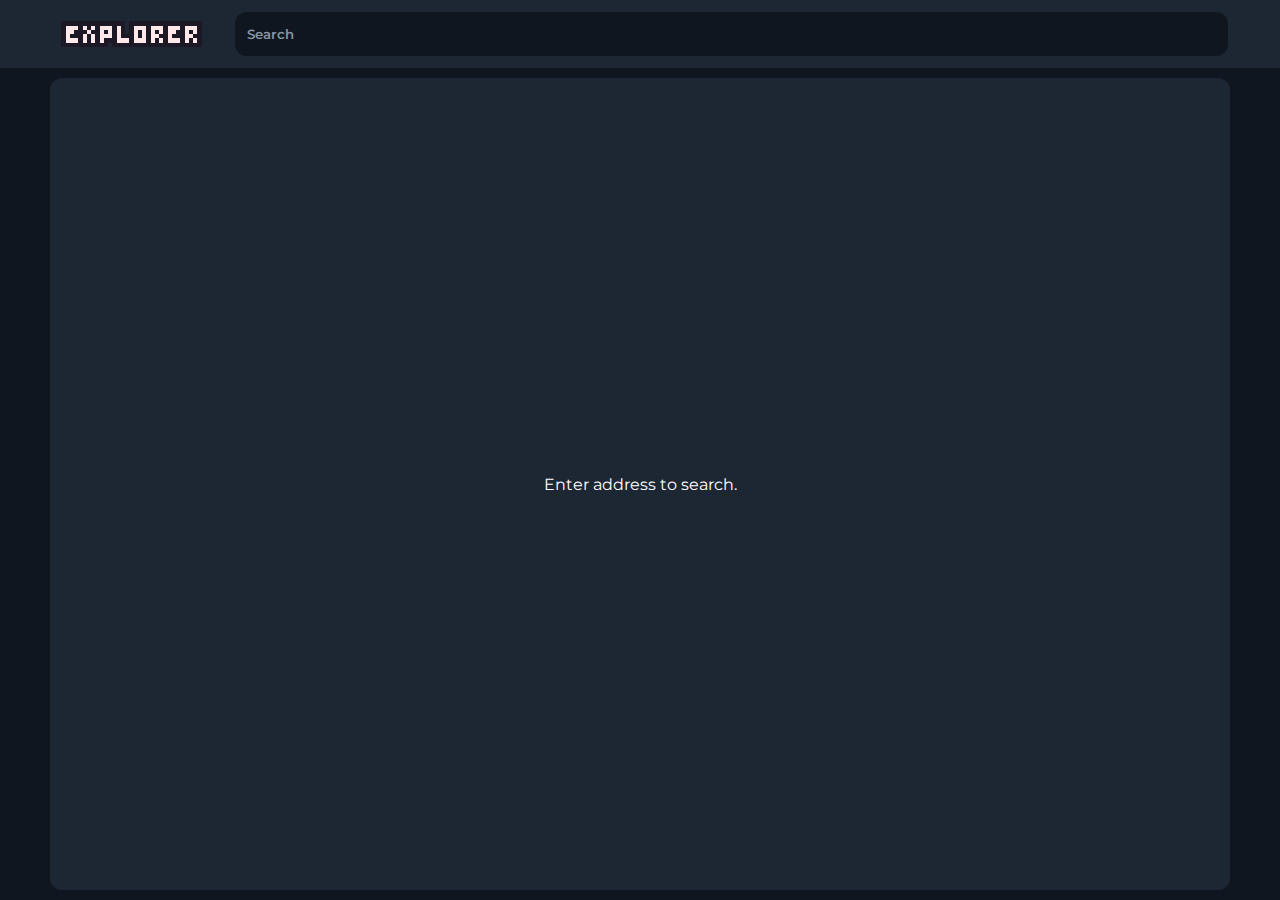
<file: index.html>
<!DOCTYPE html>
<html lang="en">
<head>
  <base href="./assets/">
  <meta charset="UTF-8">
  <meta name="viewport" content="width=device-width, initial-scale=1.0, maximum-scale=1.0">
  <meta name="theme-color" content="#10161f">
  <link rel="icon" href="./img/icon.png">
  <link rel="stylesheet" href="./css/style.css">
  <title>Explorer</title>
</head>
<body>
  <div class="header">
    <div class="content">
      <div class="logo"><img src="./img/header.png" class="pixelated"></div>
      <input type="text" id="address_input" placeholder="Search">
    </div>
  </div>
  <div class="explorer">
    <div class="content">
      <div class="text">
        Enter address to search.
      </div>
    </div>
  </div>
  <div class="footer" hidden>
    <div class="content">
    </div>
  </div>
</body>
<script src="./js/explorer.js"></script>
<script src="./js/main.js"></script>
</html>
</file>
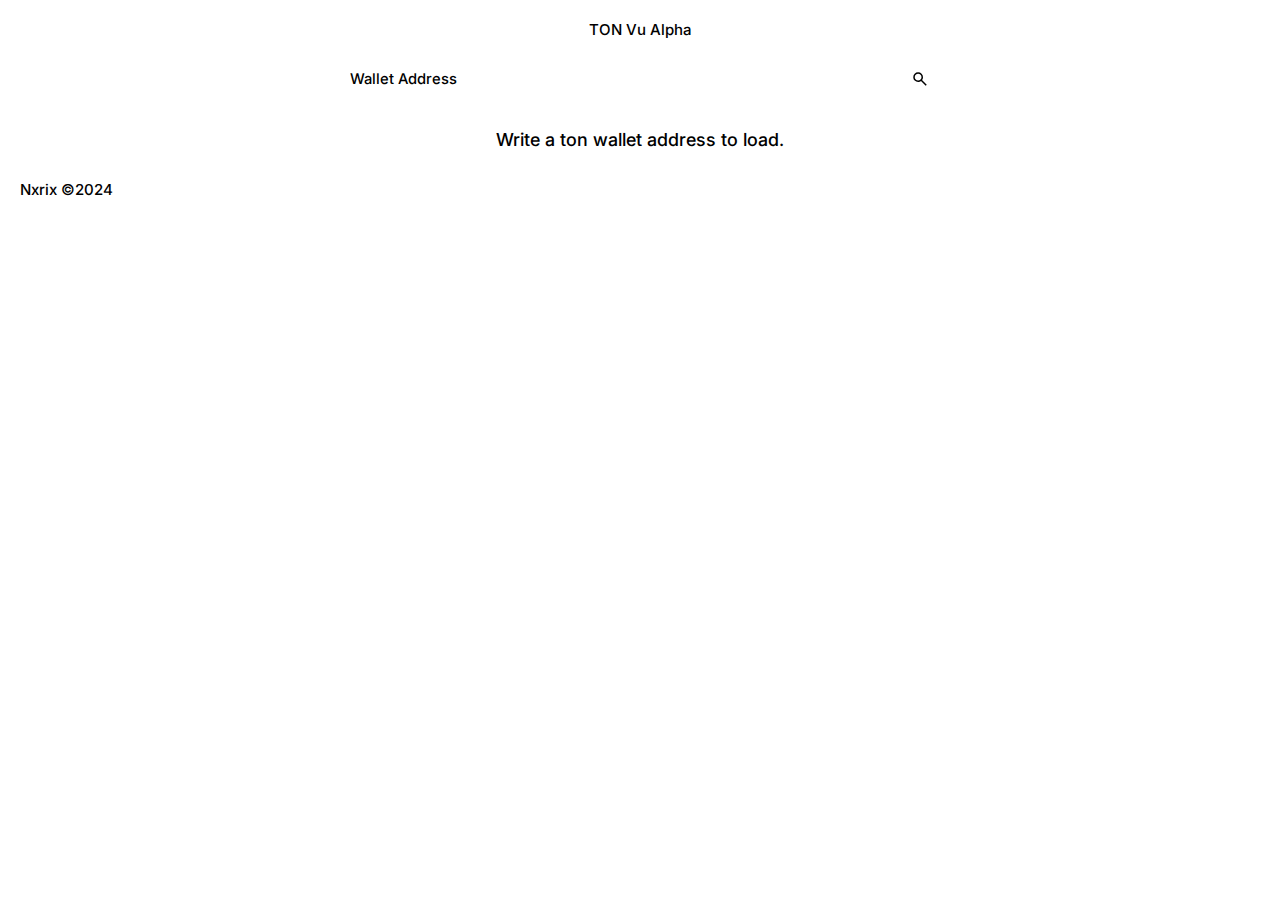
<file: old/index.html>
<!DOCTYPE html>
<html lang="en">
<head>
  <meta charset="UTF-8">
  <meta name="viewport" content="width=device-width, initial-scale=1.0, maximum-scale=1.0">
  <link rel="preconnect" href="https://fonts.googleapis.com">
  <link rel="preconnect" href="https://fonts.gstatic.com" crossorigin>
  <link href="https://fonts.googleapis.com/css2?family=Inter:wght@100;200;300;400;500;600;700;800;900&display=swap" rel="stylesheet">
  <title>Wallet</title>
  <script src="telegram-web-app.js"></script>
  <script>
    function setThemeClass() {
      document.documentElement.className = Telegram.WebApp.colorScheme;
    }
    Telegram.WebApp.onEvent("themeChanged", setThemeClass);
    setThemeClass();
  </script>
</head>
<style>
* {
  margin: 0;
  padding: 0;
  vertical-align: text-top;
  font-family: "Inter", sans-serif;
  font-weight: 500;
  font-size: 98%;
  /*text-align: auto !important;
  unicode-bidi: plaintext !important;*/
  color: var(--tg-theme-text-color);
}
*:not(input) {
  -webkit-user-select: none;
  -khtml-user-select: none;
  -moz-user-select: none;
  -o-user-select: none;
  user-select: none;
}
textarea, input, .link, .name div {
  -webkit-user-select: auto;
  -khtml-user-select: auto;
  -moz-user-select: auto;
  -o-user-select: auto;
  user-select: auto;
}
img {
  pointer-events: none;
}
::selection {
  background-color: var(--tg-theme-text-color);
  color: var(--tg-theme-bg-color);
}
::-webkit-selection {
  background-color: var(--tg-theme-text-color);
  color: var(--tg-theme-bg-color);
}
::-webkit-scrollbar {
  display: none;
}
input::placeholder {
  color: var(--tg-theme-subtitle-text-color);
}
button:focus, input:focus, textarea:focus {
  outline:0;
}
html {
  background: var(--tg-theme-secondary-bg-color);
  width: 100%;
  height: 100%;
  overflow: hidden;
}
body {
  width: 100%;
  height: 100%;
  overscroll-behavior: none;
  overflow-y: auto;
  -webkit-tap-highlight-color: transparent;
}
.searchbar {
  display: flex;
  background: var(--tg-theme-bg-color);
  border-radius: 50px;
  max-width: 600px;
  width: calc(90% - 20px);
  height: 40px;
  margin: 10px auto;
  overflow-x: hidden;
  overflow-y: auto;
}
#input {
  width: 100%;
  background: var(--tg-theme-bg-color);
  padding: 10px;
  border: 0;
}
#view {
  height: 1;
  aspect-ratio: 1 / 1;
  background: var(--tg-theme-bg-color);
  border: 0;
  border-radius: 50px;
}
#view svg {
  fill: var(--tg-theme-button-text-color);
  transform: scale(0.75);
}
.wallet {
  background: var(--tg-theme-bg-color);
  border-radius: 10px;
  max-width: 600px;
  width: calc(100% - 60px);
  padding: 20px;
  margin: 10px auto;
}
.wallet .div {
  width: 100%;
  overflow: hidden;
}
#walletAddress .address {
  white-space: nowrap;
  overflow: hidden;
  text-overflow: ellipsis;
}
/*#walletAddress .address {
  font-size: calc((min(100vw,600px) - 70px)/100*3.5);
}*/
#walletState .active {
  color: var(--tg-theme-accent-text-color);
}
#walletJetton .jetton {
  height: calc(50px - 10px);
  display: flex;
  aspect-ratio: 12 / 1;
  padding: 5px;
}
#walletJetton .jetton img {
  height: 100%;
  margin-right: 2.5%;
  border-radius: 100%;
  aspect-ratio: 1 / 1;
  background: #181820;
}
#walletJetton .name {
  display: flex;
  align-items: center;
}
#walletNft .nft {
  display: inline-block;
  width: calc(33.333% - 10px);
  margin: 5px;
  aspect-ratio: 16 / 1;
}
#walletNft .nft img {
  width: calc(100% - 5px);
  margin: 2.5px;
  border-radius: 5px;
  aspect-ratio: 1 / 1;
}
#walletNft .nft .name {
  text-align: center;
  width: calc(100% - 5px);
  height: 1;
  margin: 2.5px;
  /*font-size: calc((min(100vw,600px) - 70px)/100*2.5);*/
  white-space: nowrap;
  overflow: hidden;
  text-overflow: ellipsis;
}
.smalltext {
  color: var(--tg-theme-subtitle-text-color);
}
div.smalltext {
  margin-bottom: 10px;
}
hr {
  width: 100%;
  margin: 10px 0;
  background: var(--tg-theme-secondary-bg-color);
  border: 0;
  border-top: solid 2px var(--tg-theme-secondary-bg-color);
}
svg.text {
  fill: var(--tg-theme-text-color);
}
svg.accent {
  fill: var(--tg-theme-accent-text-color);
}
.icon {
  width: 25vmin;
  border-radius: 10px;
  margin: 20px auto;
  text-align: center;
}
.icon img {
  width: 100%;
}
.loading {
  width: 100%;
  height: 100%;
  display: flex;
  justify-content: center;
  align-items: center;
  font-size: large;
}
</style>
<body>
  <div class="icon">TON Vu Alpha</div>
  <div class="searchbar">
    <input type="text" id="input" placeholder="Wallet Address">
    <button id="view">
      <svg class="text" xmlns="http://www.w3.org/2000/svg" height="24" viewBox="0 -960 960 960" width="24" fill="currentColor"><path fill="currentColor" d="M784-120 532-372q-30 24-69 38t-83 14q-109 0-184.5-75.5T120-580q0-109 75.5-184.5T380-840q109 0 184.5 75.5T640-580q0 44-14 83t-38 69l252 252-56 56ZM380-400q75 0 127.5-52.5T560-580q0-75-52.5-127.5T380-760q-75 0-127.5 52.5T200-580q0 75 52.5 127.5T380-400Z"/></svg>
    </button>
  </div>
  <div class="wallet">
    <div class="loading">Write a ton wallet address to load.</div>
  </div>
  <div style="padding: 0 20px;margin: 10px auto;">Nxrix ©2024</div>
</body>
<script>

function crc16(data) {
  const poly = 0x1021;
  let reg = 0;
  const message = new Uint8Array(data.length + 2);
  message.set(data);
  for (let byte of message) {
    let mask = 0x80;
    while (mask > 0) {
      reg <<= 1;
      if (byte & mask) {
        reg += 1;
      }
      mask >>= 1
      if (reg > 0xffff) {
        reg &= 0xffff;
        reg ^= poly;
      }
    }
  }
  return new Uint8Array([Math.floor(reg / 256), reg % 256]);
}

function r2f(hex, bounceable, testnet) {
  [workchain,hex] = hex.split(":");
  workchain = parseInt(workchain);
  let bytes = [testnet ? 0x91 : bounceable ? 0x11 : 0x51, workchain ? 0xFF : 0x00];
  for (let i = 0; i < 32; i++) bytes.push(+("0x" + hex[i * 2] + hex[i * 2 + 1]));
  const crc = crc16(bytes.slice(0, 34));
  bytes.push(crc[0],crc[1]);
  return btoa(String.fromCodePoint(...bytes)).replace(/\+/g, "-").replace(/\//g, "_");
}

function f2r(friendly) {
  let bytes = new Uint8Array([...atob(friendly.replace(/-/g, "+").replace(/_/g, "/"))].map(c => c.charCodeAt(0)));
  const workchain = bytes[1]==0xFF?"-1":"0";
  const bounceable = (bytes[0] & 0x10) === 0x10;
  const testnet = (bytes[0] & 0x80) === 0x80;
  const hex = bytes.slice(2, 34).reduce((acc, val) => acc + val.toString(16).padStart(2, "0"), "");
  const crc = crc16(bytes.slice(0, 34));
  const crcMatch = crc[0] === bytes[34] && crc[1] === bytes[35];
  if (crcMatch) {
    return `${workchain}:${hex}`;
  } else {
    throw new Error("Invalid friendly string: CRC16 checksum mismatch");
  }
}

const numToStr = (n) => {
  return n.toLocaleString("en-US");
}

const roundTo = (n,p) => {
  var f = Math.pow(10,p);
  return Math.round(n*f)/f;
}

const fetchWallet = async (address) => {
  const priceJson = await fetch("https://api.coingecko.com/api/v3/coins/the-open-network/market_chart?days=2&interval=daily&vs_currency=USD&precision=4");
  const priceData = await priceJson.json();
  //const walletJson = await fetch("https://toncenter.com/api/v2/getWalletInformation?address="+address);
  const walletJson = await fetch("https://ton.access.orbs.network/44A2c0ff5Bd3F8B62C092Ab4D238bEE463E644A2/1/mainnet/toncenter-api-v2/getWalletInformation?address="+address);
  const walletData = await walletJson.json();
  const jettonJson = await fetch("https://api.ton.cat/v2/contracts/address/"+address+"/jetton_wallets");
  const jettonData = await jettonJson.json();
  const nftJson = await fetch("https://tonapi.io/v2/accounts/"+f2r(address)+"/nfts");
  const nftData = await nftJson.json();
  console.log(nftData);
  document.querySelector(".wallet").innerHTML = `
    <div id="walletAddress" class="div"></div><hr>
    <div id="walletBalance" class="div"></div><hr>
    <div id="walletState" class="div"></div><hr>
    <div id="walletType" class="div"></div><hr>
    ${jettonData.length>0?`<div id="walletJetton" class="div"></div><hr>`:""}
    ${nftData.nft_items.length>0?`<div id="walletNft" class="div"></div>`:""}
    <br>`;
  walletAddress.innerHTML += `<div class="smalltext">Address</div><div class="address">${address}</div>`;
  walletBalance.innerHTML = `<div class="smalltext">Balance</div>${numToStr(roundTo(walletData.result.balance/10e8,3))} =~ $${numToStr(roundTo(walletData.result.balance/10e8*priceData.prices[2][1],3))}<br>TON Price: ${priceData.prices[2][1]}`;
  walletState.innerHTML = `<span class="smalltext">State</span> ${walletData.result.account_state=="active"?`<span class="active">• Active</span>`:`<span class="notactive">• ${walletData.result.account_state}</span>`}`;
  walletType.innerHTML = `<span class="smalltext">Contract Type</span> ${walletData.result.wallet_type}`;
  for (var i in jettonData) {
    var jetton = jettonData[i];
    walletJetton.innerHTML += `<div class="jetton"><img src="${jetton.jetton_meta.image.w216||"jetton.svg"}"><div class="name">${jetton.jetton_meta.name} ${numToStr(roundTo(jetton.balance/10e8,3))}</div></div>`;
  }
  for (var i in nftData.nft_items) {
    var nft = nftData.nft_items[i];
    walletNft.innerHTML += `<div class="nft"><img src="${nft.previews[2].url}"><div class="name">${nft.metadata.name}</div></div>`;
  }
}

view.onclick = async () => {
  document.querySelector(".wallet").innerHTML = `<div class="loading">Write a ton wallet address to load.</div>`;
  const validationJson = await fetch("https://sandbox.tonhubapi.com/getAddressInformation?address="+input.value);
  const validationData = await await validationJson.json();
  if (validationData.code!=416) {
    document.querySelector(".loading").innerText = "Loading ...";
    fetchWallet(input.value);
  } else {
    document.querySelector(".loading").innerText = "That was not a valid address :(";
  }
}

</script>
</html>
</file>
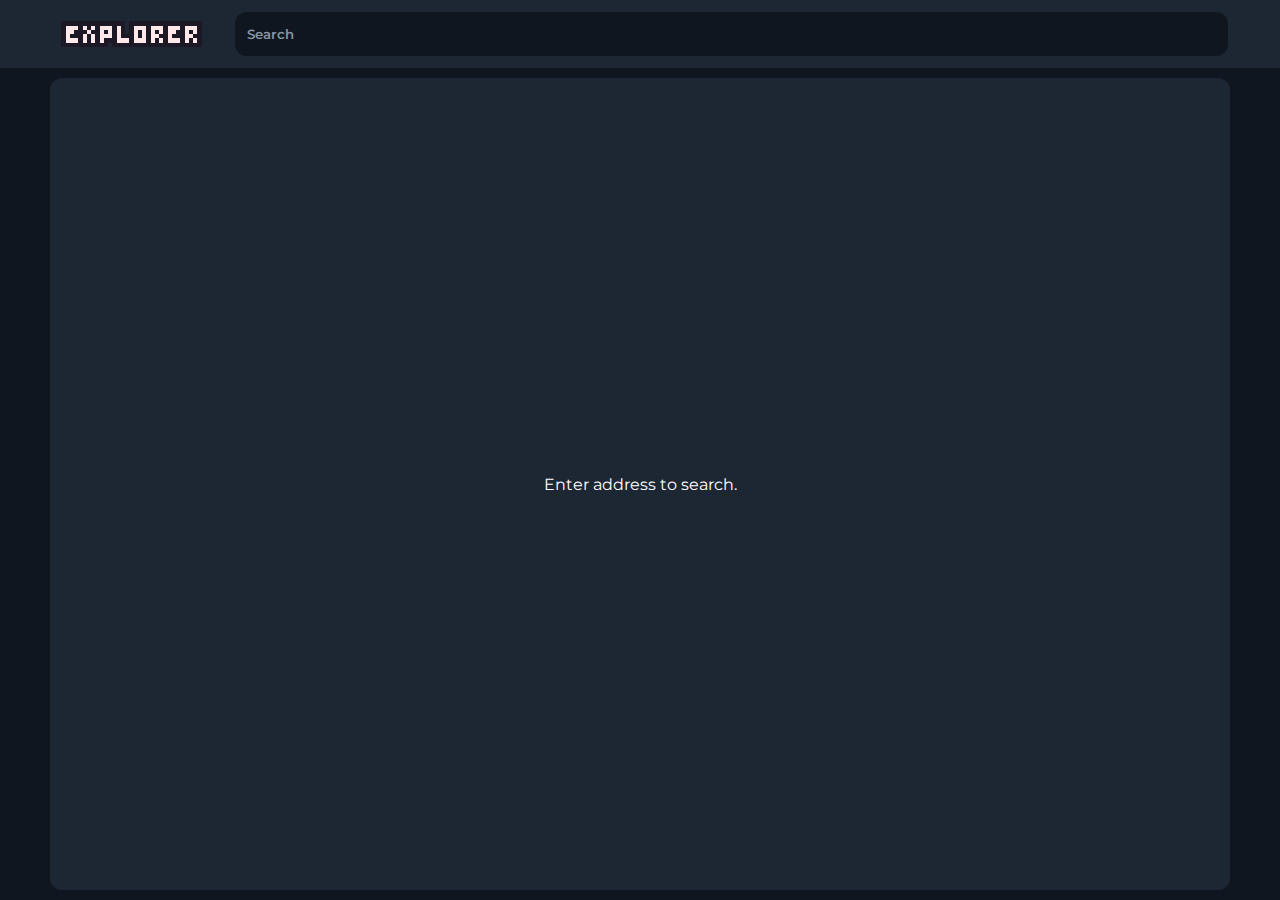
<file: main.html>
<!DOCTYPE html>
<html lang="en">
<head>
  <base href="./assets/">
  <meta charset="UTF-8">
  <meta name="viewport" content="width=device-width, initial-scale=1.0, maximum-scale=1.0">
  <meta name="theme-color" content="#10161f">
  <link rel="icon" href="./img/icon.png">
  <link rel="stylesheet" href="./css/style.css">
  <title>Explorer</title>
</head>
<body>
  <div class="header">
    <div class="content">
      <div class="logo"><img src="./img/header.png" class="pixelated"></div>
      <input type="text" id="address_input" placeholder="Search">
    </div>
  </div>
  <div class="explorer">
    <div class="content">
      <div class="text">
        Enter address to search.
      </div>
    </div>
  </div>
  <div class="footer" hidden>
    <div class="content">
    </div>
  </div>
</body>
<script src="./js/explorer.js"></script>
<script src="./js/main.js"></script>
</html>
</file>
